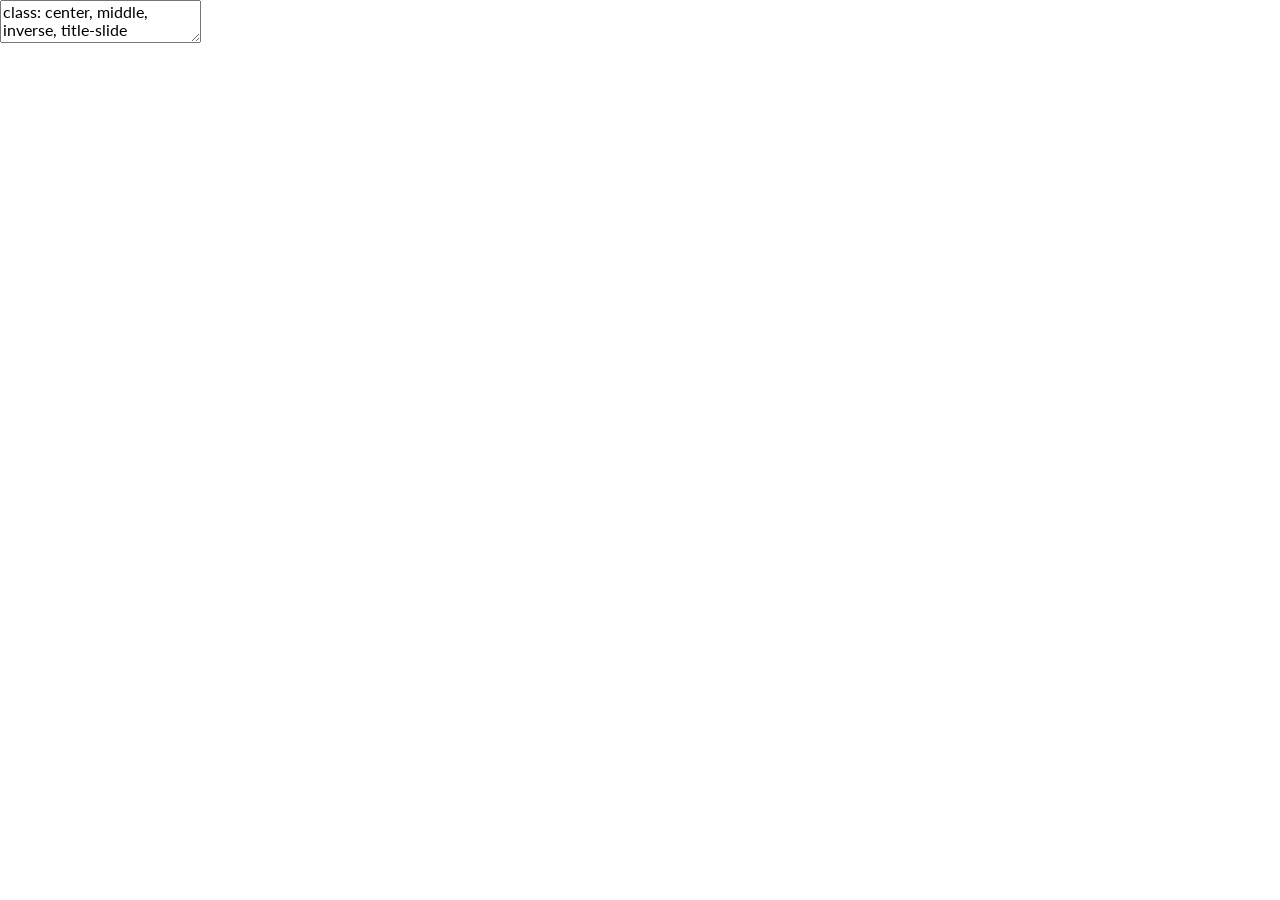
<file: index.html>
<!DOCTYPE html>
<html lang="" xml:lang="">
  <head>
    <title>R + Markdown: automatización desde   un mail a una tesis         </title>
    <meta charset="utf-8" />
    <meta name="author" content="Richard Detomasi y Gabriela Mathieu " />
    <script src="index_files/header-attrs/header-attrs.js"></script>
    <link href="index_files/remark-css/default.css" rel="stylesheet" />
    <link href="index_files/remark-css/default-fonts.css" rel="stylesheet" />
    <link href="index_files/remark-css/rladies-fonts.css" rel="stylesheet" />
    <script src="index_files/freezeframe/freezeframe.min.js"></script>
    <script src="index_files/xaringanExtra-freezeframe/freezeframe-init.js"></script>
    <script id="xaringanExtra-freezeframe-options" type="application/json">{"selector":"img[src$=\"gif\"]","trigger":"click","overlay":false,"responsive":false,"warnings":true}</script>
    <link href="index_files/tachyons/tachyons.min.css" rel="stylesheet" />
    <link rel="stylesheet" href="custom.css" type="text/css" />
  </head>
  <body>
    <textarea id="source">
class: center, middle, inverse, title-slide

# R + Markdown: automatización desde <br> un mail a una tesis<br><br>
<img src="img/Rlogo.png" style="width:8.0%" />   <img
src="img/RStudio-Logo-Flat.png" style="width:18.0%" />   <img
src="img/rmarkdown.png" style="width:6.0%" />
### Richard Detomasi y Gabriela Mathieu<br>
### <span>&lt;style=‘font-size: 80%;’&gt; FCS - Educación Permanente
<br> Taller intro: R y RStudio<br><br>
</style>
</span> <img src="img/cc-by-sa.png" />

---







# ¿Quiénes somos?

.pull-left[

- **Gabriela Mathieu**. Licenciada en Economía, UdelaR. Magíster en Género y Políticas de Igualdad, Flacso-Uruguay.

]

.pull-right[
- **Richard Detomasi**. Licenciado en Antropología, Magister en Demografía, Doctorando en Estudios de Población, UdelaR-Uruguay. 

]

&lt;br&gt;&lt;br&gt;
Otros cursos de Educación Permanente que hemos dado en varias ediciones:

- Introducción a R
- Introducción al análisis de datos utilizando R
- R aplicado a la Encuesta Continua de Hogares
- R aplicado a lo espacial
- Informes automatizados utilizando R

---
class: hide-logo
# Ustedes

&lt;center&gt;
&lt;img src="https://media.giphy.com/media/TKNGghpLhaz9XH1tSj/source.gif"/&gt;
&lt;/center&gt;

---
# Objetivos del curso

Brindarles herramientas para que sean capaces de realizar:
  
- &lt;span style=" font-weight: bold;    border-radius: 4px; padding-right: 4px; padding-left: 4px; background-color: #66c2a5 !important;" &gt;documentos reproducibles&lt;/span&gt; usando software libre, gratuito y de alta calidad al combinar **R** y **Markdown**. 
&lt;br&gt;&lt;br&gt;
--

- utilizar &lt;span style=" font-weight: bold;    border-radius: 4px; padding-right: 4px; padding-left: 4px; background-color: #66c2a5 !important;" &gt;software de control de versiones&lt;/span&gt; para esos documentos y código R en general (trackear el historial de cambios).
&lt;br&gt;&lt;br&gt;
--

- lograr un &lt;span style=" font-weight: bold;    border-radius: 4px; padding-right: 4px; padding-left: 4px; background-color: #66c2a5 !important;" &gt;flujo de trabajo reproducible y colaborativo&lt;/span&gt; en todas las etapas de un análisis, investigación, etc.
&lt;br&gt;&lt;br&gt;
--

- Contribuir a acrecentar la  &lt;span style=" font-weight: bold;    border-radius: 4px; padding-right: 4px; padding-left: 4px; background-color: #66c2a5 !important;" &gt;comunidad&lt;/span&gt; de usurixs de R en Uruguay
&lt;br&gt;&lt;br&gt;
--


---
# Características del curso

Espacio presencial: &lt;span style=" font-weight: bold;    border-radius: 4px; padding-right: 4px; padding-left: 4px; background-color: #66c2a5 !important;" &gt;martes y jueves de 16:30 a 19 hs&lt;/span&gt;. 


Duración:  17-may al 9-jun \(8 talleres\)


Espacio &lt;span style=" font-weight: bold;    border-radius: 4px; padding-right: 4px; padding-left: 4px; background-color: #66c2a5 !important;" &gt;virtual&lt;/span&gt; de trabajo en [EVA](https://eva.eduper.udelar.edu.uy/course/view.php?id=67)


Certificado de asistencia: &lt;span style=" font-weight: bold;    border-radius: 4px; padding-right: 4px; padding-left: 4px; background-color: #66c2a5 !important;" &gt;80% de asistencias&lt;/span&gt;


Certificado de aprobación: &lt;span style=" font-weight: bold;    border-radius: 4px; padding-right: 4px; padding-left: 4px; background-color: #66c2a5 !important;" &gt;trabajo final&lt;/span&gt; (plazo 10 de julio, 23:55hs).

.center.w-80[
&lt;iframe src="https://giphy.com/embed/W1VdPHo8Ft3Es" width="480" height="270" align="center" frameBorder="0" class="giphy-embed" &gt;&lt;/iframe&gt;&lt;p&gt;&lt;a href="https://giphy.com/gifs/the-simpsons-class-dont-care-W1VdPHo8Ft3Es"&gt;&lt;/a&gt;&lt;/p&gt;
]


---
# Materiales


- Los materiales de cada taller se subirán a EVA
&lt;br&gt;&lt;br&gt;
--

- Las &lt;span style=" font-weight: bold;    border-radius: 4px; padding-right: 4px; padding-left: 4px; background-color: #66c2a5 !important;" &gt;presentaciones&lt;/span&gt; están en formato &lt;span style=" font-weight: bold;    border-radius: 4px; padding-right: 4px; padding-left: 4px; background-color: #66c2a5 !important;" &gt;HTML&lt;/span&gt; porque contienen elementos interactivos como GIFs para mostrar cómo hacer tal cosa en R.
&lt;br&gt;&lt;br&gt;
--

- También quedará a disposición una &lt;span style=" font-weight: bold;    border-radius: 4px; padding-right: 4px; padding-left: 4px; background-color: #66c2a5 !important;" &gt;versión en PDF&lt;/span&gt; donde los GIFs se verán como imágenes.
&lt;br&gt;&lt;br&gt;
--

- El &lt;span style=" font-weight: bold;    border-radius: 4px; padding-right: 4px; padding-left: 4px; background-color: #66c2a5 !important;" &gt;live-coding&lt;/span&gt; con el código R+Markdown utilizado en el taller
&lt;br&gt;&lt;br&gt;
--

- &lt;span style=" font-weight: bold;    border-radius: 4px; padding-right: 4px; padding-left: 4px; background-color: #66c2a5 !important;" &gt;Ejercicios&lt;/span&gt; para realizar durante el taller y los datos, imágenes que sean necesarios.
&lt;br&gt;&lt;br&gt;
--

- En cada taller indicaremos las &lt;span style=" font-weight: bold;    border-radius: 4px; padding-right: 4px; padding-left: 4px; background-color: #66c2a5 !important;" &gt;lecturas recomendadas&lt;/span&gt; que pueden servir para repasar y profundizar.


---
# ¿Por qué hacer este curso?

&lt;div class="video-wrapper"&gt;
  &lt;iframe src="https://www.youtube.com/embed/s3JldKoA0zw?controls=1&amp;showinfo=0&amp;rel=0&amp;autoplay=1&amp;loop=0&amp;mute=1" frameborder="0" allowfullscreen&gt;&lt;/iframe&gt;
&lt;/div&gt;

---
# Requisitos

.center.w-80[
&lt;iframe src="https://giphy.com/embed/kfdbnz2GwCREUQ2jLa" width="380" height="170" frameBorder="0" class="giphy-embed" allowFullScreen&gt;&lt;/iframe&gt;&lt;p&gt;&lt;a href="https://giphy.com/gifs/stickergiant-sticker-giant-kfdbnz2GwCREUQ2jLa"&gt;&lt;/a&gt;&lt;/p&gt;
]

Tener &lt;span style=" font-weight: bold;    border-radius: 4px; padding-right: 4px; padding-left: 4px; background-color: #66c2a5 !important;" &gt;conocimientos previos de R&lt;/span&gt; (o de algún lenguaje de programación).

Tener &lt;span style=" font-weight: bold;    border-radius: 4px; padding-right: 4px; padding-left: 4px; background-color: #66c2a5 !important;" &gt;instalado R, RStudio y git&lt;/span&gt; en una computadora de uso personal. Y también los paquetes de R que vamos a utilizar.

Tener &lt;span style=" font-weight: bold;    border-radius: 4px; padding-right: 4px; padding-left: 4px; background-color: #66c2a5 !important;" &gt;acceso al EVA&lt;/span&gt;.

Será bienvenida la &lt;span style=" font-weight: bold;    border-radius: 4px; padding-right: 4px; padding-left: 4px; background-color: #66c2a5 !important;" &gt;participación&lt;/span&gt; durante la clase.

Idealmente, contar con &lt;span style=" font-weight: bold;    border-radius: 4px; padding-right: 4px; padding-left: 4px; background-color: #66c2a5 !important;" &gt;tiempo para repasar o realizar ejercicios&lt;/span&gt; prácticos entre clase y clase.



---
# Recursos recomendados

[R para principiantes](https://cran.r-project.org/doc/contrib/rdebuts_es.pdf)

[R Tutorial](https://rladiessydney.org/courses/ryouwithme/)

[A ModernDive to R and the tidyverse](https://moderndive.netlify.app/index.html)

[RStudio cheatsheet](https://github.com/rstudio/cheatsheets/blob/main/rstudio-ide.pdf)

[RStudio webinars](https://www.rstudio.com/resources/webinars/)

[Recomendaciones y atajo de teclado en RStudio](https://appsilon.com/rstudio-shortcuts-and-tips/)

[Tweets sobre RStudio tips](https://twitter.com/i/events/1204052709671755782)

[Recursos variados 1](https://paulvanderlaken.com/2017/08/10/r-resources-cheatsheets-tutorials-books/)

[Recursos variados 2](https://roelverbelen.netlify.app/resources/r/)

---
# Recursos recomendados

Para quienes usan Stata

- [R for Stata users](http://www.allahbaksh.com/training/Books/R_programming/R%20for%20Stata%20Users.pdf)
&lt;br&gt;&lt;br&gt;
- [Stata to R cheatsheet](https://github.com/anguyen1210/stata2r/blob/master/stata2r.pdf)

Para quienes usan SPSS

- [Some R basics](https://www.r-bloggers.com/2016/11/some-r-basics-for-spss-users/)

Para quienes usan Excel

- [R for Excel](https://rstudio-conf-2020.github.io/r-for-excel/)



---
class: inverse, center, middle
# R y RStudio

---

# ¿Qué es R?

<svg aria-hidden="true" role="img" viewBox="0 0 512 512" style="height:2em;width:2em;vertical-align:-0.125em;margin-left:auto;margin-right:auto;font-size:inherit;fill:currentColor;overflow:visible;position:relative;"><path d="M500 384c6.6 0 12 5.4 12 12v40c0 6.6-5.4 12-12 12H12c-6.6 0-12-5.4-12-12V76c0-6.6 5.4-12 12-12h40c6.6 0 12 5.4 12 12v308h436zM372.7 159.5L288 216l-85.3-113.7c-5.1-6.8-15.5-6.3-19.9 1L96 248v104h384l-89.9-187.8c-3.2-6.5-11.4-8.7-17.4-4.7z"/></svg> Programa estadístico: análisis

<svg aria-hidden="true" role="img" viewBox="0 0 640 512" style="height:2em;width:2.5em;vertical-align:-0.125em;margin-left:auto;margin-right:auto;font-size:inherit;fill:currentColor;overflow:visible;position:relative;"><path d="M278.9 511.5l-61-17.7c-6.4-1.8-10-8.5-8.2-14.9L346.2 8.7c1.8-6.4 8.5-10 14.9-8.2l61 17.7c6.4 1.8 10 8.5 8.2 14.9L293.8 503.3c-1.9 6.4-8.5 10.1-14.9 8.2zm-114-112.2l43.5-46.4c4.6-4.9 4.3-12.7-.8-17.2L117 256l90.6-79.7c5.1-4.5 5.5-12.3.8-17.2l-43.5-46.4c-4.5-4.8-12.1-5.1-17-.5L3.8 247.2c-5.1 4.7-5.1 12.8 0 17.5l144.1 135.1c4.9 4.6 12.5 4.4 17-.5zm327.2.6l144.1-135.1c5.1-4.7 5.1-12.8 0-17.5L492.1 112.1c-4.8-4.5-12.4-4.3-17 .5L431.6 159c-4.6 4.9-4.3 12.7.8 17.2L523 256l-90.6 79.7c-5.1 4.5-5.5 12.3-.8 17.2l43.5 46.4c4.5 4.9 12.1 5.1 17 .6z"/></svg>  &lt;span style=" font-weight: bold;    border-radius: 4px; padding-right: 4px; padding-left: 4px; background-color: #66c2a5 !important;" &gt;Lenguaje de programación&lt;/span&gt;: sintaxis

<svg aria-hidden="true" role="img" viewBox="0 0 496 512" style="height:2em;width:1.94em;vertical-align:-0.125em;margin-left:auto;margin-right:auto;font-size:inherit;fill:currentColor;overflow:visible;position:relative;"><path d="M247.6 8C387.4 8 496 115.9 496 256c0 147.2-118.5 248-248.4 248C113.1 504 0 393.2 0 256 0 123.1 104.7 8 247.6 8zM55.8 189.1c-7.4 20.4-11.1 42.7-11.1 66.9 0 110.9 92.1 202.4 203.7 202.4 122.4 0 177.2-101.8 178.5-104.1l-93.4-41.6c-7.7 37.1-41.2 53-68.2 55.4v38.1h-28.8V368c-27.5-.3-52.6-10.2-75.3-29.7l34.1-34.5c31.7 29.4 86.4 31.8 86.4-2.2 0-6.2-2.2-11.2-6.6-15.1-14.2-6-1.8-.1-219.3-97.4zM248.4 52.3c-38.4 0-112.4 8.7-170.5 93l94.8 42.5c10-31.3 40.4-42.9 63.8-44.3v-38.1h28.8v38.1c22.7 1.2 43.4 8.9 62 23L295 199.7c-42.7-29.9-83.5-8-70 11.1 53.4 24.1 43.8 19.8 93 41.6l127.1 56.7c4.1-17.4 6.2-35.1 6.2-53.1 0-57-19.8-105-59.3-143.9-39.3-39.9-87.2-59.8-143.6-59.8z"/></svg> Software  &lt;span style=" font-weight: bold;    border-radius: 4px; padding-right: 4px; padding-left: 4px; background-color: #66c2a5 !important;" &gt;gratuito&lt;/span&gt;, se desacarga desde [CRAN](http://www.r-project.org).
 
<svg aria-hidden="true" role="img" viewBox="0 0 512 512" style="height:2em;width:2em;vertical-align:-0.125em;margin-left:auto;margin-right:auto;font-size:inherit;fill:currentColor;overflow:visible;position:relative;"><path d="M8 266.44C10.3 130.64 105.4 34 221.8 18.34c138.8-18.6 255.6 75.8 278 201.1 21.3 118.8-44 230-151.6 274-9.3 3.8-14.4 1.7-18-7.7q-26.7-69.45-53.4-139c-3.1-8.1-1-13.2 7-16.8 24.2-11 39.3-29.4 43.3-55.8a71.47 71.47 0 0 0-64.5-82.2c-39-3.4-71.8 23.7-77.5 59.7-5.2 33 11.1 63.7 41.9 77.7 9.6 4.4 11.5 8.6 7.8 18.4q-26.85 69.9-53.7 139.9c-2.6 6.9-8.3 9.3-15.5 6.5-52.6-20.3-101.4-61-130.8-119-24.9-49.2-25.2-87.7-26.8-108.7zm20.9-1.9c.4 6.6.6 14.3 1.3 22.1 6.3 71.9 49.6 143.5 131 183.1 3.2 1.5 4.4.8 5.6-2.3q22.35-58.65 45-117.3c1.3-3.3.6-4.8-2.4-6.7-31.6-19.9-47.3-48.5-45.6-86 1-21.6 9.3-40.5 23.8-56.3 30-32.7 77-39.8 115.5-17.6a91.64 91.64 0 0 1 45.2 90.4c-3.6 30.6-19.3 53.9-45.7 69.8-2.7 1.6-3.5 2.9-2.3 6q22.8 58.8 45.2 117.7c1.2 3.1 2.4 3.8 5.6 2.3 35.5-16.6 65.2-40.3 88.1-72 34.8-48.2 49.1-101.9 42.3-161-13.7-117.5-119.4-214.8-255.5-198-106.1 13-195.3 102.5-197.1 225.8z"/></svg> Software  &lt;span style=" font-weight: bold;    border-radius: 4px; padding-right: 4px; padding-left: 4px; background-color: #66c2a5 !important;" &gt;libre&lt;/span&gt;: licencia [GNU](https://es.wikipedia.org/wiki/GNU_General_Public_License). Libertad de uso, modificación y  distribución.

<svg aria-hidden="true" role="img" viewBox="0 0 496 512" style="height:2em;width:1.94em;vertical-align:-0.125em;margin-left:auto;margin-right:auto;font-size:inherit;fill:currentColor;overflow:visible;position:relative;"><path d="M165.9 397.4c0 2-2.3 3.6-5.2 3.6-3.3.3-5.6-1.3-5.6-3.6 0-2 2.3-3.6 5.2-3.6 3-.3 5.6 1.3 5.6 3.6zm-31.1-4.5c-.7 2 1.3 4.3 4.3 4.9 2.6 1 5.6 0 6.2-2s-1.3-4.3-4.3-5.2c-2.6-.7-5.5.3-6.2 2.3zm44.2-1.7c-2.9.7-4.9 2.6-4.6 4.9.3 2 2.9 3.3 5.9 2.6 2.9-.7 4.9-2.6 4.6-4.6-.3-1.9-3-3.2-5.9-2.9zM244.8 8C106.1 8 0 113.3 0 252c0 110.9 69.8 205.8 169.5 239.2 12.8 2.3 17.3-5.6 17.3-12.1 0-6.2-.3-40.4-.3-61.4 0 0-70 15-84.7-29.8 0 0-11.4-29.1-27.8-36.6 0 0-22.9-15.7 1.6-15.4 0 0 24.9 2 38.6 25.8 21.9 38.6 58.6 27.5 72.9 20.9 2.3-16 8.8-27.1 16-33.7-55.9-6.2-112.3-14.3-112.3-110.5 0-27.5 7.6-41.3 23.6-58.9-2.6-6.5-11.1-33.3 2.6-67.9 20.9-6.5 69 27 69 27 20-5.6 41.5-8.5 62.8-8.5s42.8 2.9 62.8 8.5c0 0 48.1-33.6 69-27 13.7 34.7 5.2 61.4 2.6 67.9 16 17.7 25.8 31.5 25.8 58.9 0 96.5-58.9 104.2-114.8 110.5 9.2 7.9 17 22.9 17 46.4 0 33.7-.3 75.4-.3 83.6 0 6.5 4.6 14.4 17.3 12.1C428.2 457.8 496 362.9 496 252 496 113.3 383.5 8 244.8 8zM97.2 352.9c-1.3 1-1 3.3.7 5.2 1.6 1.6 3.9 2.3 5.2 1 1.3-1 1-3.3-.7-5.2-1.6-1.6-3.9-2.3-5.2-1zm-10.8-8.1c-.7 1.3.3 2.9 2.3 3.9 1.6 1 3.6.7 4.3-.7.7-1.3-.3-2.9-2.3-3.9-2-.6-3.6-.3-4.3.7zm32.4 35.6c-1.6 1.3-1 4.3 1.3 6.2 2.3 2.3 5.2 2.6 6.5 1 1.3-1.3.7-4.3-1.3-6.2-2.2-2.3-5.2-2.6-6.5-1zm-11.4-14.7c-1.6 1-1.6 3.6 0 5.9 1.6 2.3 4.3 3.3 5.6 2.3 1.6-1.3 1.6-3.9 0-6.2-1.4-2.3-4-3.3-5.6-2z"/></svg> Comunidad mundial: lo usa y mejora. Casi 20.000 paquetes en [CRAN](https://cran.r-project.org/web/packages/) y [github](https://github.com/)

<svg aria-hidden="true" role="img" viewBox="0 0 512 512" style="height:2em;width:2em;vertical-align:-0.125em;margin-left:auto;margin-right:auto;font-size:inherit;fill:currentColor;overflow:visible;position:relative;"><path d="M99 414.3c1.1 5.7-2.3 11.1-8 12.3-5.4 1.1-10.9-2.3-12-8-1.1-5.4 2.3-11.1 7.7-12.3 5.4-1.2 11.1 2.3 12.3 8zm143.1 71.4c-6.3 4.6-8 13.4-3.7 20 4.6 6.6 13.4 8.3 20 3.7 6.3-4.6 8-13.4 3.4-20-4.2-6.5-13.1-8.3-19.7-3.7zm-86-462.3c6.3-1.4 10.3-7.7 8.9-14-1.1-6.6-7.4-10.6-13.7-9.1-6.3 1.4-10.3 7.7-9.1 14 1.4 6.6 7.6 10.6 13.9 9.1zM34.4 226.3c-10-6.9-23.7-4.3-30.6 6-6.9 10-4.3 24 5.7 30.9 10 7.1 23.7 4.6 30.6-5.7 6.9-10.4 4.3-24.1-5.7-31.2zm272-170.9c10.6-6.3 13.7-20 7.7-30.3-6.3-10.6-19.7-14-30-7.7s-13.7 20-7.4 30.6c6 10.3 19.4 13.7 29.7 7.4zm-191.1 58c7.7-5.4 9.4-16 4.3-23.7s-15.7-9.4-23.1-4.3c-7.7 5.4-9.4 16-4.3 23.7 5.1 7.8 15.6 9.5 23.1 4.3zm372.3 156c-7.4 1.7-12.3 9.1-10.6 16.9 1.4 7.4 8.9 12.3 16.3 10.6 7.4-1.4 12.3-8.9 10.6-16.6-1.5-7.4-8.9-12.3-16.3-10.9zm39.7-56.8c-1.1-5.7-6.6-9.1-12-8-5.7 1.1-9.1 6.9-8 12.6 1.1 5.4 6.6 9.1 12.3 8 5.4-1.5 9.1-6.9 7.7-12.6zM447 138.9c-8.6 6-10.6 17.7-4.9 26.3 5.7 8.6 17.4 10.6 26 4.9 8.3-6 10.3-17.7 4.6-26.3-5.7-8.7-17.4-10.9-25.7-4.9zm-6.3 139.4c26.3 43.1 15.1 100-26.3 129.1-17.4 12.3-37.1 17.7-56.9 17.1-12 47.1-69.4 64.6-105.1 32.6-1.1.9-2.6 1.7-3.7 2.9-39.1 27.1-92.3 17.4-119.4-22.3-9.7-14.3-14.6-30.6-15.1-46.9-65.4-10.9-90-94-41.1-139.7-28.3-46.9.6-107.4 53.4-114.9C151.6 70 234.1 38.6 290.1 82c67.4-22.3 136.3 29.4 130.9 101.1 41.1 12.6 52.8 66.9 19.7 95.2zm-70 74.3c-3.1-20.6-40.9-4.6-43.1-27.1-3.1-32 43.7-101.1 40-128-3.4-24-19.4-29.1-33.4-29.4-13.4-.3-16.9 2-21.4 4.6-2.9 1.7-6.6 4.9-11.7-.3-6.3-6-11.1-11.7-19.4-12.9-12.3-2-17.7 2-26.6 9.7-3.4 2.9-12 12.9-20 9.1-3.4-1.7-15.4-7.7-24-11.4-16.3-7.1-40 4.6-48.6 20-12.9 22.9-38 113.1-41.7 125.1-8.6 26.6 10.9 48.6 36.9 47.1 11.1-.6 18.3-4.6 25.4-17.4 4-7.4 41.7-107.7 44.6-112.6 2-3.4 8.9-8 14.6-5.1 5.7 3.1 6.9 9.4 6 15.1-1.1 9.7-28 70.9-28.9 77.7-3.4 22.9 26.9 26.6 38.6 4 3.7-7.1 45.7-92.6 49.4-98.3 4.3-6.3 7.4-8.3 11.7-8 3.1 0 8.3.9 7.1 10.9-1.4 9.4-35.1 72.3-38.9 87.7-4.6 20.6 6.6 41.4 24.9 50.6 11.4 5.7 62.5 15.7 58.5-11.1zm5.7 92.3c-10.3 7.4-12.9 22-5.7 32.6 7.1 10.6 21.4 13.1 32 6 10.6-7.4 13.1-22 6-32.6-7.4-10.6-21.7-13.5-32.3-6z"/></svg> Comunidad en Uruguay: [meetup R-Ladies](https://www.meetup.com/es-ES/rladies-montevideo/) y [meetup GURU](https://www.meetup.com/es-ES/GURU-mvd/)

---
# R no es RStudio

.pull-left[

&lt;span style=" font-weight: bold;    border-radius: 4px; padding-right: 4px; padding-left: 4px; background-color: #66c2a5 !important;" &gt;R&lt;/span&gt; es el &lt;span style=" font-weight: bold;    border-radius: 4px; padding-right: 4px; padding-left: 4px; background-color: #66c2a5 !important;" &gt;motor&lt;/span&gt; que hace funcionar a RStudio

![](img/motor.jpg)

]

.pull-right[
&lt;span style=" font-weight: bold;    border-radius: 4px; padding-right: 4px; padding-left: 4px; background-color: #66c2a5 !important;" &gt;RStudio&lt;/span&gt; es como la &lt;span style=" font-weight: bold;    border-radius: 4px; padding-right: 4px; padding-left: 4px; background-color: #66c2a5 !important;" &gt;carcasa&lt;/span&gt; de un auto
![](img/carcasa.jpg)
]

---
# ¿Qué es RStudio?

- Es una &lt;span style=" font-weight: bold;    border-radius: 4px; padding-right: 4px; padding-left: 4px; background-color: #66c2a5 !important;" &gt;IDE&lt;/span&gt; (Integrated Development Environment), un entorno de desarrollo integrado.
&lt;br&gt;&lt;br&gt;
--

- Es más que un &lt;span style=" font-weight: bold;    border-radius: 4px; padding-right: 4px; padding-left: 4px; background-color: #66c2a5 !important;" &gt;editor de código&lt;/span&gt;
&lt;br&gt;&lt;br&gt;
--

- &lt;span style=" font-weight: bold;    border-radius: 4px; padding-right: 4px; padding-left: 4px; background-color: #66c2a5 !important;" &gt;Simplifica&lt;/span&gt; el uso de R y lo &lt;span style=" font-weight: bold;    border-radius: 4px; padding-right: 4px; padding-left: 4px; background-color: #66c2a5 !important;" &gt;potencia&lt;/span&gt;
&lt;br&gt;&lt;br&gt;
--

- Existen otras IDE para R pero esta es la &lt;span style=" font-weight: bold;    border-radius: 4px; padding-right: 4px; padding-left: 4px; background-color: #66c2a5 !important;" &gt;más usada&lt;/span&gt;
&lt;br&gt;&lt;br&gt;
--

- Se puede usar R sin usar RStudio pero &lt;span style=" font-weight: bold;    border-radius: 4px; padding-right: 4px; padding-left: 4px; background-color: #66c2a5 !important;" &gt;no se puede usar RStudio sin usar R&lt;/span&gt;

---
# Ventajas de RStudio respecto a otro IDE

.left-column[

<svg aria-hidden="true" role="img" viewBox="0 0 512 512" style="height:2em;width:2em;vertical-align:-0.125em;margin-left:auto;margin-right:auto;font-size:inherit;fill:currentColor;overflow:visible;position:relative;"><path d="M167.02 309.34c-40.12 2.58-76.53 17.86-97.19 72.3-2.35 6.21-8 9.98-14.59 9.98-11.11 0-45.46-27.67-55.25-34.35C0 439.62 37.93 512 128 512c75.86 0 128-43.77 128-120.19 0-3.11-.65-6.08-.97-9.13l-88.01-73.34zM457.89 0c-15.16 0-29.37 6.71-40.21 16.45C213.27 199.05 192 203.34 192 257.09c0 13.7 3.25 26.76 8.73 38.7l63.82 53.18c7.21 1.8 14.64 3.03 22.39 3.03 62.11 0 98.11-45.47 211.16-256.46 7.38-14.35 13.9-29.85 13.9-45.99C512 20.64 486 0 457.89 0z"/></svg>
&lt;br&gt;&lt;br&gt;
![](img/rproj.png)
&lt;br&gt;
<svg aria-hidden="true" role="img" viewBox="0 0 448 512" style="height:3em;width:2.62em;vertical-align:-0.125em;margin-left:auto;margin-right:auto;font-size:inherit;fill:currentColor;overflow:visible;position:relative;"><path d="M100.59 334.24c48.57 3.31 58.95 2.11 58.95 11.94 0 20-65.55 20.06-65.55 1.52.01-5.09 3.29-9.4 6.6-13.46zm27.95-116.64c-32.29 0-33.75 44.47-.75 44.47 32.51 0 31.71-44.47.75-44.47zM448 80v352a48 48 0 0 1-48 48H48a48 48 0 0 1-48-48V80a48 48 0 0 1 48-48h352a48 48 0 0 1 48 48zm-227 69.31c0 14.49 8.38 22.88 22.86 22.88 14.74 0 23.13-8.39 23.13-22.88S258.62 127 243.88 127c-14.48 0-22.88 7.84-22.88 22.31zM199.18 195h-49.55c-25-6.55-81.56-4.85-81.56 46.75 0 18.8 9.4 32 21.85 38.11C74.23 294.23 66.8 301 66.8 310.6c0 6.87 2.79 13.22 11.18 16.76-8.9 8.4-14 14.48-14 25.92C64 373.35 81.53 385 127.52 385c44.22 0 69.87-16.51 69.87-45.73 0-36.67-28.23-35.32-94.77-39.38l8.38-13.43c17 4.74 74.19 6.23 74.19-42.43 0-11.69-4.83-19.82-9.4-25.67l23.38-1.78zm84.34 109.84l-13-1.78c-3.82-.51-4.07-1-4.07-5.09V192.52h-52.6l-2.79 20.57c15.75 5.55 17 4.86 17 10.17V298c0 5.62-.31 4.58-17 6.87v20.06h72.42zM384 315l-6.87-22.37c-40.93 15.37-37.85-12.41-37.85-16.73v-60.72h37.85v-25.41h-35.82c-2.87 0-2 2.52-2-38.63h-24.18c-2.79 27.7-11.68 38.88-34 41.42v22.62c20.47 0 19.82-.85 19.82 2.54v66.57c0 28.72 11.43 40.91 41.67 40.91 14.45 0 30.45-4.83 41.38-10.2z"/></svg>
&lt;br&gt;&lt;br&gt;
&lt;img src="img/rmarkdown.png" width="60px" /&gt;
&lt;br&gt;&lt;br&gt;&lt;br&gt;

]
.rigth-column[
&lt;br&gt;
Autocompleta y colorea código
&lt;br&gt;&lt;br&gt;&lt;br&gt;

Permite trabajar en proyecto (.Rproj) 
&lt;br&gt;&lt;br&gt;&lt;br&gt;

Permite conexión a git para control de versiones  
&lt;br&gt;&lt;br&gt;&lt;br&gt;

Creación de libros, webs, documentos 
]

---
class: hide-logo
# Abrimos RStudio

- Aparecen 3 cuadrantes por defecto: Console / Enviroment / Files


.center.w-88[
![](img/terminal.gif)&lt;!-- --&gt;
]



---
class: hide-logo
# ¿Cómo interactuamos con R?


Al abrir RStudio vemos el panel llamado "Console" que es la &lt;span style=" font-weight: bold;    border-radius: 4px; padding-right: 4px; padding-left: 4px; background-color: #66c2a5 !important;" &gt;consola&lt;/span&gt; de R.

R inicia con un &lt;span style=" font-weight: bold;    border-radius: 4px; padding-right: 4px; padding-left: 4px; background-color: #66c2a5 !important;" &gt;mensaje&lt;/span&gt; de apertura que indica entre otras cosas, la versión.


Luego del mensaje de apertura, el 'prompt', &lt;span style=" font-weight: bold;    border-radius: 4px; padding-right: 4px; padding-left: 4px; background-color: #66c2a5 !important;" &gt;&amp;gt;&lt;/span&gt;, indica que R está listo para recibir órdenes 


&lt;img src="img/console.png" width="80%" style="display: block; margin: auto;" /&gt;

&lt;!-- ![](img/console.png) --&gt;

---
class: hide-logo
# ¿Qué hace la consola?

- Es la encargada de &lt;span style=" font-weight: bold;    border-radius: 4px; padding-right: 4px; padding-left: 4px; background-color: #66c2a5 !important;" &gt;ejecutar las órdenes&lt;/span&gt; que le indicamos.
&lt;br&gt;&lt;br&gt;
--

- Las órdenes se dan escribiendo código R.
&lt;br&gt;&lt;br&gt;
--

- Es en ella donde el &lt;span style=" font-weight: bold;    border-radius: 4px; padding-right: 4px; padding-left: 4px; background-color: #66c2a5 !important;" &gt;código es interpretado&lt;/span&gt;.
&lt;br&gt;&lt;br&gt;
--

- Se pueden escribir órdenes (código) directamente en la consola y R nos dará el resultado allí mismo (método menos usado).
&lt;br&gt;&lt;br&gt;
--

- O también se puede escribir código en un &lt;span style=" font-weight: bold;    border-radius: 4px; padding-right: 4px; padding-left: 4px; background-color: #66c2a5 !important;" &gt;script&lt;/span&gt; (archivo con extensión .R).
&lt;br&gt;&lt;br&gt;
--

- Un script es un archivo de texto donde se &lt;span style=" font-weight: bold;    border-radius: 4px; padding-right: 4px; padding-left: 4px; background-color: #66c2a5 !important;" &gt;almacena el código de R&lt;/span&gt; que vamos escribiendo. Luego se lo ejecuta en la consola.


---
class: hide-logo
# Expresión

- Es un lenguaje de programación: escribimos &lt;span style=" font-weight: bold;    border-radius: 4px; padding-right: 4px; padding-left: 4px; background-color: #66c2a5 !important;" &gt;código&lt;/span&gt; en la consola para darle órdenes a R
&lt;br&gt;&lt;br&gt;
--

- Las &lt;span style=" font-weight: bold;    border-radius: 4px; padding-right: 4px; padding-left: 4px; background-color: #66c2a5 !important;" &gt;órdenes&lt;/span&gt; elementales de R consisten en expresiones o asignaciones 
&lt;br&gt;&lt;br&gt;
--

- Una &lt;span style=" font-weight: bold;    border-radius: 4px; padding-right: 4px; padding-left: 4px; background-color: #66c2a5 !important;" &gt;expresión&lt;/span&gt;, se evalúa, se imprime el resultado y su valor se pierde 

```r
*2 + 3
```

```
[1] 5
```
--

- Ese 1 entre paréntesis rectos indica que el 5 es el primer elemento de la salida
--


```r
*10:60
```

```
 [1] 10 11 12 13 14 15 16 17 18 19 20 21 22 23 24 25 26 27 28 29 30 31 32 33 34
[26] 35 36 37 38 39 40 41 42 43 44 45 46 47 48 49 50 51 52 53 54 55 56 57 58 59
[51] 60
```

---
class: hide-logo
# Asignación

- Una &lt;span style=" font-weight: bold;    border-radius: 4px; padding-right: 4px; padding-left: 4px; background-color: #66c2a5 !important;" &gt;asignación&lt;/span&gt;, crea un &lt;span style=" font-weight: bold;    border-radius: 4px; padding-right: 4px; padding-left: 4px; background-color: #66c2a5 !important;" &gt;objeto&lt;/span&gt; y no se imprime el resultado (pero tampoco lo pierdo). 
&lt;br&gt;&lt;br&gt;
--

- A x le asigno el 5: 

```r
x &lt;- 5
```
--

- Una asignación en R siempre es de esta forma: &lt;br&gt;
&lt;span style=" font-weight: bold;    border-radius: 4px; padding-right: 4px; padding-left: 4px; background-color: #66c2a5 !important;" &gt;nombre de objeto&lt;/span&gt;, &lt;span style=" font-weight: bold;    border-radius: 4px; padding-right: 4px; padding-left: 4px; background-color: #66c2a5 !important;" &gt;&amp;lt;-&lt;/span&gt;, &lt;span style=" font-weight: bold;    border-radius: 4px; padding-right: 4px; padding-left: 4px; background-color: #66c2a5 !important;" &gt;valor asignado&lt;/span&gt;. 
&lt;br&gt;&lt;br&gt;
--

- Ejecuto el nombre del objeto para imprimir/mostrar el resultado

```r
x 
```

```
[1] 5
```



---
# Ejecutar código

- Una sola línea: colocar el &lt;span style=" font-weight: bold;    color: deeppink !important;" &gt;cursor sobre esa línea&lt;/span&gt; y ejecutar &lt;span style=" font-weight: bold;    color: deeppink !important;" &gt;Ctrl + ENTER&lt;/span&gt;.

.center.w-88[
![](img/sendcode1.gif)&lt;!-- --&gt;
]

---
# Ejecutar código

- Varias líneas de código: &lt;span style=" font-weight: bold;    color: deeppink !important;" &gt;seleccionarlas todas&lt;/span&gt; y ejecutar &lt;span style=" font-weight: bold;    color: deeppink !important;" &gt;Ctrl + ENTER&lt;/span&gt;.

.center.w-88[
![](img/sendcode2.gif)&lt;!-- --&gt;
]


---
# R como calculadora

&lt;center&gt;
&lt;img src="https://media.giphy.com/media/l2JdZ6jQkHjwlCDkI/source.gif"/&gt;
&lt;/center&gt;

---
class: hide-logo
# Operadores aritméticos
.pull-left[

- &lt;span style=" font-weight: bold;    border-radius: 4px; padding-right: 4px; padding-left: 4px; background-color: #66c2a5 !important;" &gt;Suma&lt;/span&gt;


```r
18 + 9
```

```
[1] 27
```


&lt;code class ='r hljs remark-code'&gt;18 &lt;span style="background-color:#ffff7f"&gt;+&lt;/span&gt; 9&lt;/code&gt;

```

[1] 27

```

- &lt;span style=" font-weight: bold;    border-radius: 4px; padding-right: 4px; padding-left: 4px; background-color: #66c2a5 !important;" &gt;Resta&lt;/span&gt;

```r
18 - 9
```

```
[1] 9
```


&lt;code class ='r hljs remark-code'&gt;18 &lt;span style="background-color:#ffff7f"&gt;-&lt;/span&gt; 9&lt;/code&gt;

```

[1] 9

```


]
.pull-right[

- &lt;span style=" font-weight: bold;    border-radius: 4px; padding-right: 4px; padding-left: 4px; background-color: #66c2a5 !important;" &gt;Multiplicación&lt;/span&gt;


```r
18 * 9
```

```
[1] 162
```


&lt;code class ='r hljs remark-code'&gt;18 &lt;span style="background-color:#ffff7f"&gt;*&lt;/span&gt; 9&lt;/code&gt;

```

[1] 162

```

- &lt;span style=" font-weight: bold;    border-radius: 4px; padding-right: 4px; padding-left: 4px; background-color: #66c2a5 !important;" &gt;División&lt;/span&gt;

```r
18 / 9
```

```
[1] 2
```


&lt;code class ='r hljs remark-code'&gt;18 &lt;span style="background-color:#ffff7f"&gt;/&lt;/span&gt; 9&lt;/code&gt;

```

[1] 2

```
]

---
class: hide-logo
# Calculadora

- Además de los operadores aritméticos, trae &lt;span style=" font-weight: bold;    border-radius: 4px; padding-right: 4px; padding-left: 4px; background-color: #66c2a5 !important;" &gt;funciones matemáticas&lt;/span&gt;


```r
# valor absoluto
abs(-1)
```

```
[1] 1
```
--


```r
# exponencial
exp(0)
```

```
[1] 1
```
--

```r
# raíz cuadrada
sqrt(9)
```

```
[1] 3
```

---
class: hide-logo
# Funciones

- Una  función  es un  conjunto  de  &lt;span style=" font-weight: bold;    border-radius: 4px; padding-right: 4px; padding-left: 4px; background-color: #66c2a5 !important;" &gt;instrucciones&lt;/span&gt; que  operan  sobre unos &lt;span style=" font-weight: bold;    border-radius: 4px; padding-right: 4px; padding-left: 4px; background-color: #66c2a5 !important;" &gt;argumentos&lt;/span&gt; y producen un &lt;span style=" font-weight: bold;    border-radius: 4px; padding-right: 4px; padding-left: 4px; background-color: #66c2a5 !important;" &gt;resultado&lt;/span&gt;
&lt;br&gt;&lt;br&gt;
--

- Una función esconde líneas de código que permite reutilizarlo una y otra vez
&lt;br&gt;&lt;br&gt;
--

- Las funciones tienen &lt;span style=" font-weight: bold;    border-radius: 4px; padding-right: 4px; padding-left: 4px; background-color: #66c2a5 !important;" &gt;nombres&lt;/span&gt; descriptivos -en inglés- y se acompañan de &lt;span style=" font-weight: bold;    border-radius: 4px; padding-right: 4px; padding-left: 4px; background-color: #66c2a5 !important;" &gt;paréntesis curvos&lt;/span&gt;. Por ejemplo, &lt;span style=" font-weight: bold;    border-radius: 4px; padding-right: 4px; padding-left: 4px; background-color: #66c2a5 !important;" &gt;sqrt()&lt;/span&gt; es la abreviación de *square root* (raíz cuadrada)
&lt;br&gt;&lt;br&gt;
--

- Dentro de los paréntesis curvos se definen los valores de sus argumentos separados por comas:  &lt;span style=" font-weight: bold;    border-radius: 4px; padding-right: 4px; padding-left: 4px; background-color: #66c2a5 !important;" &gt;sqrt(9)&lt;/span&gt;
&lt;br&gt;&lt;br&gt;
--

- La mayoría tiene al menos un &lt;span style=" font-weight: bold;    border-radius: 4px; padding-right: 4px; padding-left: 4px; background-color: #66c2a5 !important;" &gt;sqrt()&lt;/span&gt;argumento obligatorio y el resto con valores por defecto. 
Usa la &lt;span style=" font-weight: bold;    border-radius: 4px; padding-right: 4px; padding-left: 4px; background-color: #66c2a5 !important;" &gt;ayuda&lt;/span&gt; de R para saber qué hace una función:


```r
?sqrt 
help("sqrt")
```

---
# Función

- Los argumentos de una función son una serie de valores (opcionales) que se pasan a la función.
&lt;br&gt;&lt;br&gt;
--

- Una función identifica sus argumentos por su nombre y por su orden (sin nombre) 
&lt;br&gt;&lt;br&gt;
--

- Cuando llamamos a un función y no escribimos los nombres de los argumentos, los valores que asignemos se tomarán en el orden que estos se ubican en la función.
&lt;br&gt;&lt;br&gt;
--

- Por ejemplo, la función seq(from, to), si evalúo seq(4, 10), es como escribir seq(from = 4, to = 10). 
&lt;br&gt;&lt;br&gt;
--

- En el caso del ejemplo anterior, la función seq() tiene un único argumento x, y puedo prescindir de escribir el nombre del argumento y solo indicar el valor del argumento.


---
class: inverse, center, middle
# Paquetes

---
class: hide-logo
# Paquetes: extender las funcionalidades de R

- Por defecto vienen &lt;span style=" font-weight: bold;    border-radius: 4px; padding-right: 4px; padding-left: 4px; background-color: #66c2a5 !important;" &gt;precargadas&lt;/span&gt; una serie de funciones que están en el paquete &lt;span style=" font-weight: bold;    border-radius: 4px; padding-right: 4px; padding-left: 4px; background-color: #66c2a5 !important;" &gt;'base'&lt;/span&gt;.
&lt;br&gt;&lt;br&gt;
--

- Las &lt;span style=" font-weight: bold;    border-radius: 4px; padding-right: 4px; padding-left: 4px; background-color: #66c2a5 !important;" &gt;funciones&lt;/span&gt; en R se organizan en paquetes según &lt;span style=" font-weight: bold;    border-radius: 4px; padding-right: 4px; padding-left: 4px; background-color: #66c2a5 !important;" &gt;temas&lt;/span&gt; o disciplinas.
&lt;br&gt;&lt;br&gt;
--

- Los paquetes debe &lt;span style=" font-weight: bold;    border-radius: 4px; padding-right: 4px; padding-left: 4px; background-color: #66c2a5 !important;" &gt;instalarse en R una vez&lt;/span&gt; pero es necesario &lt;span style=" font-weight: bold;    border-radius: 4px; padding-right: 4px; padding-left: 4px; background-color: #66c2a5 !important;" &gt;cargarlos en cada sesión&lt;/span&gt; (cada vez que abrimos R). 
&lt;br&gt;&lt;br&gt;
--

- Hay millones de funciones si todas estuvieran precargadas, no habría suficiente memoria RAM para trabajar. Existen paquetes de tan variadas disciplinas que es muy probable que utilicemos relativamente pocos. 
&lt;br&gt;&lt;br&gt;
--

- Un paquete además de funciones contiene conjuntos de datos y documentación (la ayuda de las funciones).
&lt;br&gt;&lt;br&gt;
--

- Podemos consultar los paquetes disponibles escribiendo la función &lt;span style=" font-weight: bold;    border-radius: 4px; padding-right: 4px; padding-left: 4px; background-color: #66c2a5 !important;" &gt;available.packages()&lt;/span&gt; y los instalados usando &lt;span style=" font-weight: bold;    border-radius: 4px; padding-right: 4px; padding-left: 4px; background-color: #66c2a5 !important;" &gt;installed.packages()&lt;/span&gt;. También podemos generar nuestras propias funciones e incluso crear un paquete de R!


---
class: hide-logo
# Paquetes: instalar y cargar


```r
# instalar desde el CRAN
install.packages("ggthemes")

# instalar desde github ("user-name/package-name")
devtools::install_github("jrnold/ggthemes")

# cargar
library(ggthemes)
```

.center.h-40[
![](img/instalar_paquete.gif)&lt;!-- --&gt;
]



---
# Script

En general, NO escribimos el código directo en la consola.

.center.w-88[
![](img/newscript.gif)&lt;!-- --&gt;
]

---
# Script

- Un archivo donde se &lt;span style=" font-weight: bold;    border-radius: 4px; padding-right: 4px; padding-left: 4px; background-color: #66c2a5 !important;" &gt;escribe&lt;/span&gt; la sintaxis (el código) y luego se &lt;span style=" font-weight: bold;    border-radius: 4px; padding-right: 4px; padding-left: 4px; background-color: #66c2a5 !important;" &gt;envía&lt;/span&gt; a la consola.
&lt;br&gt;&lt;br&gt;
--

- Un script permite &lt;span style=" font-weight: bold;    border-radius: 4px; padding-right: 4px; padding-left: 4px; background-color: #66c2a5 !important;" &gt;reproducir&lt;/span&gt; nuestro análisis o que otra persona lo haga.
&lt;br&gt;&lt;br&gt;
--

- Tendrá una extensión &lt;span style=" font-weight: bold;    border-radius: 4px; padding-right: 4px; padding-left: 4px; background-color: #66c2a5 !important;" &gt;.R&lt;/span&gt; y al hacer doble click sobre el archivo se abre RStudio.
&lt;br&gt;&lt;br&gt;
--

- Es clave &lt;span style=" font-weight: bold;    border-radius: 4px; padding-right: 4px; padding-left: 4px; background-color: #66c2a5 !important;" &gt;comentar&lt;/span&gt; el código, los comentarios deben ir precedidos por &lt;span style=" font-weight: bold;    border-radius: 4px; padding-right: 4px; padding-left: 4px; background-color: #66c2a5 !important;" &gt;#&lt;/span&gt;.
&lt;br&gt;&lt;br&gt;
--

- Los comentarios se verán de un color diferente al código, incluso cuando se comenta parte de un código.
&lt;br&gt;&lt;br&gt;
--

- Un comentario se envía a la consola pero &lt;span style=" font-weight: bold;    border-radius: 4px; padding-right: 4px; padding-left: 4px; background-color: #66c2a5 !important;" &gt;no se ejecuta&lt;/span&gt; nada. 


---
# Objetos

- R es un programa **'orientado a objetos'**: variables, datos, funciones, resultados, etc., se guardan en la memoria RAM en forma de objetos con un nombre específico sin usar archivos temporales. 
&lt;br&gt;&lt;br&gt;
--

- Cada clase de objeto tiene diferentes atributos que determinan la forma en que trabajan dentro de R, es decir, define cuáles funciones se le pueden aplicar. 
&lt;br&gt;&lt;br&gt;
--

- Estos objetos se pueden modificar o manipular con **operadores** y **funciones** --que a su vez son objetos--. 
&lt;br&gt;&lt;br&gt;
--

- Bajo este término se esconde la simplicidad y flexibilidad de R. 
&lt;br&gt;&lt;br&gt;
--

- Algunas de las clases más comunes de objetos son: 'integer', 'numeric', 'character',
'logical' (son vectores), 'matrix', 'data.frame', 'list' y 'function'.


---
# Tipo de objetos

La cantidad de clases de objetos es muy grande y crece permanentemente a medida que se crean nuevos paquetes.


| Objeto      | Dimensión o largo           | Tipo de elementos | Ejemplo
|---------------|:-------------:|:------:|:------:|
| Vector    | length() | similares |<svg aria-hidden="true" role="img" viewBox="0 0 192 512" style="height:1em;width:0.38em;vertical-align:-0.125em;margin-left:auto;margin-right:auto;font-size:inherit;fill:red;overflow:visible;position:relative;"><path d="M96 184c39.8 0 72 32.2 72 72s-32.2 72-72 72-72-32.2-72-72 32.2-72 72-72zM24 80c0 39.8 32.2 72 72 72s72-32.2 72-72S135.8 8 96 8 24 40.2 24 80zm0 352c0 39.8 32.2 72 72 72s72-32.2 72-72-32.2-72-72-72-72 32.2-72 72z"/></svg> |
| Matriz   | dim() | similares |   <svg aria-hidden="true" role="img" viewBox="0 0 192 512" style="height:1em;width:0.38em;vertical-align:-0.125em;margin-left:auto;margin-right:auto;font-size:inherit;fill:red;overflow:visible;position:relative;"><path d="M96 184c39.8 0 72 32.2 72 72s-32.2 72-72 72-72-32.2-72-72 32.2-72 72-72zM24 80c0 39.8 32.2 72 72 72s72-32.2 72-72S135.8 8 96 8 24 40.2 24 80zm0 352c0 39.8 32.2 72 72 72s72-32.2 72-72-32.2-72-72-72-72 32.2-72 72z"/></svg><svg aria-hidden="true" role="img" viewBox="0 0 192 512" style="height:1em;width:0.38em;vertical-align:-0.125em;margin-left:auto;margin-right:auto;font-size:inherit;fill:red;overflow:visible;position:relative;"><path d="M96 184c39.8 0 72 32.2 72 72s-32.2 72-72 72-72-32.2-72-72 32.2-72 72-72zM24 80c0 39.8 32.2 72 72 72s72-32.2 72-72S135.8 8 96 8 24 40.2 24 80zm0 352c0 39.8 32.2 72 72 72s72-32.2 72-72-32.2-72-72-72-72 32.2-72 72z"/></svg> |
| Data frame   | dim() | diferentes |<svg aria-hidden="true" role="img" viewBox="0 0 192 512" style="height:1em;width:0.38em;vertical-align:-0.125em;margin-left:auto;margin-right:auto;font-size:inherit;fill:red;overflow:visible;position:relative;"><path d="M96 184c39.8 0 72 32.2 72 72s-32.2 72-72 72-72-32.2-72-72 32.2-72 72-72zM24 80c0 39.8 32.2 72 72 72s72-32.2 72-72S135.8 8 96 8 24 40.2 24 80zm0 352c0 39.8 32.2 72 72 72s72-32.2 72-72-32.2-72-72-72-72 32.2-72 72z"/></svg><svg aria-hidden="true" role="img" viewBox="0 0 192 512" style="height:1em;width:0.38em;vertical-align:-0.125em;margin-left:auto;margin-right:auto;font-size:inherit;fill:blue;overflow:visible;position:relative;"><path d="M96 184c39.8 0 72 32.2 72 72s-32.2 72-72 72-72-32.2-72-72 32.2-72 72-72zM24 80c0 39.8 32.2 72 72 72s72-32.2 72-72S135.8 8 96 8 24 40.2 24 80zm0 352c0 39.8 32.2 72 72 72s72-32.2 72-72-32.2-72-72-72-72 32.2-72 72z"/></svg> <svg aria-hidden="true" role="img" viewBox="0 0 192 512" style="height:1em;width:0.38em;vertical-align:-0.125em;margin-left:auto;margin-right:auto;font-size:inherit;fill:green;overflow:visible;position:relative;"><path d="M96 184c39.8 0 72 32.2 72 72s-32.2 72-72 72-72-32.2-72-72 32.2-72 72-72zM24 80c0 39.8 32.2 72 72 72s72-32.2 72-72S135.8 8 96 8 24 40.2 24 80zm0 352c0 39.8 32.2 72 72 72s72-32.2 72-72-32.2-72-72-72-72 32.2-72 72z"/></svg>|
| Lista   | length() | diferentes |<svg aria-hidden="true" role="img" viewBox="0 0 512 512" style="height:1em;width:1em;vertical-align:-0.125em;margin-left:auto;margin-right:auto;font-size:inherit;fill:red;overflow:visible;position:relative;"><path d="M256 8C119 8 8 119 8 256s111 248 248 248 248-111 248-248S393 8 256 8z"/></svg> &lt;br&gt; <svg aria-hidden="true" role="img" viewBox="0 0 512 512" style="height:1em;width:1em;vertical-align:-0.125em;margin-left:auto;margin-right:auto;font-size:inherit;fill:blue;overflow:visible;position:relative;"><path d="M328 256c0 39.8-32.2 72-72 72s-72-32.2-72-72 32.2-72 72-72 72 32.2 72 72zm104-72c-39.8 0-72 32.2-72 72s32.2 72 72 72 72-32.2 72-72-32.2-72-72-72zm-352 0c-39.8 0-72 32.2-72 72s32.2 72 72 72 72-32.2 72-72-32.2-72-72-72z"/></svg> &lt;br&gt; <svg aria-hidden="true" role="img" viewBox="0 0 192 512" style="height:1em;width:0.38em;vertical-align:-0.125em;margin-left:auto;margin-right:auto;font-size:inherit;fill:green;overflow:visible;position:relative;"><path d="M96 184c39.8 0 72 32.2 72 72s-32.2 72-72 72-72-32.2-72-72 32.2-72 72-72zM24 80c0 39.8 32.2 72 72 72s72-32.2 72-72S135.8 8 96 8 24 40.2 24 80zm0 352c0 39.8 32.2 72 72 72s72-32.2 72-72-32.2-72-72-72-72 32.2-72 72z"/></svg>| 

---
# Ejemplos de objetos 


```r
v_numerico &lt;- c(1, 0, 1, 1, 1, 0) # vector numérico
```
--

```r
v_caracter &lt;- c("1", "0", "1", "1", "1", "0") # vector caracter
```
--

```r
v_logico &lt;- c(T, F, T, T, T, F) # vector lógico
```
--

```r
v_factor &lt;- factor(v_caracter, levels = c(1,0), labels = c('Sı', 'No')) # factor
```
--

```r
m_numerica &lt;- matrix(v_numerico, nrow = 3) # matriz numérica
```
--

```r
m_caracter &lt;- matrix(v_caracter, nrow = 3) # matriz numérica
```
--

```r
df &lt;- data.frame(v_numerico, v_caracter) # marco de datos, data frame
```
--

```r
lista &lt;- list(v_logico, m_numerica, df) # lista
```

---
# Objetos

Un &lt;span style=" font-weight: bold;    border-radius: 4px; padding-right: 4px; padding-left: 4px; background-color: #66c2a5 !important;" &gt;vector&lt;/span&gt; contiene elementos individuales (números o caracteres) del mismo tipo.

Un &lt;span style=" font-weight: bold;    border-radius: 4px; padding-right: 4px; padding-left: 4px; background-color: #66c2a5 !important;" &gt;data frame&lt;/span&gt; contiene vectores del mismo largo pero eventualmente de diferente clase.

Una &lt;span style=" font-weight: bold;    border-radius: 4px; padding-right: 4px; padding-left: 4px; background-color: #66c2a5 !important;" &gt;matriz&lt;/span&gt; contiene vectores del mismo largo y de la misma clase.

Una &lt;span style=" font-weight: bold;    border-radius: 4px; padding-right: 4px; padding-left: 4px; background-color: #66c2a5 !important;" &gt;lista&lt;/span&gt; contiene varios objetos de cualquier clase (data frame, vectores, etc.) juntos.

Con la función `class()` se obtiener la(s) clase(s) de un objeto, la que define &lt;span style=" font-weight: bold;    border-radius: 4px; padding-right: 4px; padding-left: 4px; background-color: #66c2a5 !important;" &gt;que información contiene y como usarlo&lt;/span&gt;

Con la función &lt;span style=" font-weight: bold;    border-radius: 4px; padding-right: 4px; padding-left: 4px; background-color: #66c2a5 !important;" &gt;typeof()&lt;/span&gt; se obtiene el tipo de objeto, que define &lt;span style=" font-weight: bold;    border-radius: 4px; padding-right: 4px; padding-left: 4px; background-color: #66c2a5 !important;" &gt;como es almacenado&lt;/span&gt; en R

---
# Nombres de objetos

* Al nombrar archivos u objetos, evitar usar tildes y ñ. No dejar espacio entre caracteres.
&lt;br&gt;&lt;br&gt;
--

* Nombre de un objeto debe comenzar con una letra (A-Z, a-z) 
&lt;br&gt;&lt;br&gt;
--

* Puede incluir letras, dígitos (0-9), puntos (.) y guión bajo (\_).
&lt;br&gt;&lt;br&gt;
--

* R discrimina entre letras mayúsculas y minúsculas: x y X son objetos diferentes.
&lt;br&gt;&lt;br&gt;
--

* Son nombres válidos **raiz2** o **raiz_2**, no así **2raiz** ni **raiz-2**

---
class: inverse, center, middle
# Flujo de trabajo

---
# Organizar flujo de trabajo

&lt;span style=" font-weight: bold;    border-radius: 4px; padding-right: 4px; padding-left: 4px; background-color: #66c2a5 !important;" &gt;Organizar&lt;/span&gt; los &lt;span style=" font-weight: bold;    border-radius: 4px; padding-right: 4px; padding-left: 4px; background-color: #66c2a5 !important;" &gt;archivos&lt;/span&gt; en &lt;span style=" font-weight: bold;    border-radius: 4px; padding-right: 4px; padding-left: 4px; background-color: #66c2a5 !important;" &gt;carpetas&lt;/span&gt; y subcarpetas así como definir nombres adecuados es clave para trabajar de manera ordenada y eficiente.

Si tenemos archivos con los datos, scripts y gráficos conviene crear una carpeta por cada una de estas categorías


Un adecuado flujo de trabajo se organiza de la siguiente manera:
- Crear un proyecto (.Rproj)
- Nombrar los archivos adecuadamente (nombres cortos pero descriptivos, obviar tildes y ñ).
- Crear carpetas de acuerdo a los archivos que se guardan allí (plots, data, scripts, etc.)
- Organizar el código/funciones de forma modular
- Crear archivos diferentes para otros lenguajes
- Definir una función para cualquier parte del código que uso más de una vez


---
# Espacio de trabajo 

- En inglés *workspace* o *environment*
&lt;br&gt;&lt;br&gt;
--

- Se ubica en la &lt;span style=" font-weight: bold;    border-radius: 4px; padding-right: 4px; padding-left: 4px; background-color: #66c2a5 !important;" &gt;memoria RAM&lt;/span&gt;. Muestra la colección de &lt;span style=" font-weight: bold;    border-radius: 4px; padding-right: 4px; padding-left: 4px; background-color: #66c2a5 !important;" &gt;objetos&lt;/span&gt;  generados en una sesión. &lt;span style=" font-weight: bold;    border-radius: 4px; padding-right: 4px; padding-left: 4px; background-color: #66c2a5 !important;" &gt;ls()&lt;/span&gt;  para obtener el &lt;span style=" font-weight: bold;    border-radius: 4px; padding-right: 4px; padding-left: 4px; background-color: #66c2a5 !important;" &gt;listado de los objetos&lt;/span&gt; almacenados en la memoria RAM. 
&lt;br&gt;&lt;br&gt;
--

-  &lt;span style=" font-weight: bold;    border-radius: 4px; padding-right: 4px; padding-left: 4px; background-color: #66c2a5 !important;" &gt;Al cerrar Rstudio se pierden&lt;/span&gt;, pero tenemos la sintaxis para volver a crearlos :)
&lt;br&gt;&lt;br&gt;
--

- &lt;span style=" font-weight: bold;    border-radius: 4px; padding-right: 4px; padding-left: 4px; background-color: #66c2a5 !important;" &gt;Un objeto no modifica un archivo&lt;/span&gt;  a menos que se guarde/exporte como tal usando una función para tal fin. No es posible modificar un archivo por error.
&lt;br&gt;&lt;br&gt;
--

- Para eliminar objetos puede utilizar la orden &lt;span style=" font-weight: bold;    border-radius: 4px; padding-right: 4px; padding-left: 4px; background-color: #66c2a5 !important;" &gt;rm()&lt;/span&gt;.
&lt;br&gt;&lt;br&gt;
--

- Al cerrar RStudio te consulta si querés guardar el espacio de trabajo (workspace), no lo guardes nunca, no sirve para nada. En vez de eso, configura RStudio para que no te haga más esa pregunta.

---
# ~~Save workspace~~

.center.w-88[
![](img/saveworkspace.gif)&lt;!-- --&gt;
]

---
# Directorio de trabajo (working directory)


- Refiere a los archivos que están en la &lt;span style=" font-weight: bold;    border-radius: 4px; padding-right: 4px; padding-left: 4px; background-color: #66c2a5 !important;" &gt;computadora&lt;/span&gt;
&lt;br&gt;&lt;br&gt;
--

- &lt;span style=" font-weight: bold;    border-radius: 4px; padding-right: 4px; padding-left: 4px; background-color: #66c2a5 !important;" &gt;getwd()&lt;/span&gt;: muestra la ruta del directorio de trabajo. R trabaja por defecto en cierta carpeta que se llama directorio de trabajo donde va a leer y guardar los archivos.
&lt;br&gt;&lt;br&gt;
--

- &lt;span style=" font-weight: bold;    border-radius: 4px; padding-right: 4px; padding-left: 4px; background-color: #66c2a5 !important;" &gt;setwd()&lt;/span&gt;: define el directorio de trabajo, para modificarlo.
  - No es recomendable que la correcta ejecución de la sintaxis dependa de una ruta específica...
  - Veremos qué es trabajar en proyecto (Rproj) para salvar este problema.
&lt;br&gt;&lt;br&gt;
--

- &lt;span style=" font-weight: bold;    border-radius: 4px; padding-right: 4px; padding-left: 4px; background-color: #66c2a5 !important;" &gt;dir()&lt;/span&gt;: muestra los archivos que están en el directorio de trabajo
&lt;br&gt;&lt;br&gt;
--

- R no entiende el &lt;span style=" font-weight: bold;    border-radius: 4px; padding-right: 4px; padding-left: 4px; background-color: #66c2a5 !important;" &gt;\&lt;/span&gt; (con backslash se escriben las rutas en Windows)
&lt;br&gt;&lt;br&gt;
--

- Las rutas en R se definen con &lt;span style=" font-weight: bold;    border-radius: 4px; padding-right: 4px; padding-left: 4px; background-color: #66c2a5 !important;" &gt;/&lt;/span&gt; y también es válido  usar `\\`

---
# Trabajar en proyecto (.RProj)

.pull-left[

Permite ordenar los diferentes archivos de un análisis y prescindir de usar setwd() y/o escribir rutas larguísimas o que incluyen tildes o ñ. 

Si el archivo `tesis.Rproj` está ubicado en: `/home/calcita/Escritorio/tesis`, todos los archivos que estén en la carpeta tesis voy a poder cargarlos sin definir una ruta del archivo. 


```r
df &lt;- read_csv("datos.csv")
```

]

.pull-right[
&lt;img src="img/fd1.png" width="70%" /&gt;

]

---
# Crear proyecto

.center.w-88[
![](img/create_project.gif)&lt;!-- --&gt;

]

---
# Cargar proyecto

.center.w-88[
![](img/load_project.gif)&lt;!-- --&gt;

]

---
# Acceder a archivos de un proyecto

Uso la tecla `tab` para autocompletar una ruta 

.center.w-88[
![](img/read_project.gif)&lt;!-- --&gt;

]

&lt;!-- --- --&gt;
&lt;!-- # swirl() --&gt;

&lt;!-- ¿Qué es? --&gt;

&lt;!-- Paquete para aprender R desde la consola R con varios cursos interactivos: --&gt;

&lt;!-- ```{r eval=FALSE, message=FALSE, warning=FALSE} --&gt;
&lt;!-- install.packages("swirl") --&gt;
&lt;!-- library(swirl) --&gt;
&lt;!-- #Comenzar: --&gt;
&lt;!-- swirl() --&gt;
&lt;!-- ``` --&gt;


&lt;!-- --- --&gt;
&lt;!-- # Curva de aprendizaje --&gt;

&lt;!-- Al inicio suele ser empinada --&gt;

&lt;!-- &lt;iframe src="https://giphy.com/embed/xT5LMNsvvJzIB77S0g" width="680" height="366" frameBorder="0" class="giphy-embed" allowFullScreen&gt;&lt;/iframe&gt;&lt;p&gt;&lt;a href="https://giphy.com/gifs/season-9-the-simpsons-9x23-xT5LMNsvvJzIB77S0g"&gt;&lt;/a&gt;&lt;/p&gt; --&gt;

&lt;!-- --- --&gt;
&lt;!-- # ... --&gt;

&lt;!-- &lt;iframe src="https://giphy.com/embed/3o6MbtpwBH9tlVMg2k" width="680" height="366" frameBorder="0" class="giphy-embed" allowFullScreen&gt;&lt;/iframe&gt;&lt;p&gt;&lt;a href="https://giphy.com/gifs/season-9-the-simpsons-9x23-3o6MbtpwBH9tlVMg2k"&gt;&lt;/a&gt;&lt;/p&gt; --&gt;

&lt;!-- --- --&gt;
&lt;!-- # Ayuda --&gt;


&lt;!-- &lt;iframe src="https://giphy.com/embed/l2Jee8WOulPSBZwaI" width="680" height="366" frameBorder="0" class="giphy-embed" allowFullScreen&gt;&lt;/iframe&gt;&lt;p&gt;&lt;a href="https://giphy.com/gifs/season-9-the-simpsons-9x23-l2Jee8WOulPSBZwaI"&gt;&lt;/a&gt;&lt;/p&gt; --&gt;

&lt;!-- --- --&gt;
&lt;!-- # Consejos --&gt;

&lt;!-- ¿Cómo podemos evitar o superar la frustración? --&gt;

&lt;!-- * **Usá** R a diario. --&gt;
&lt;!-- &lt;br&gt;&lt;br&gt; --&gt;
&lt;!-- -- --&gt;

&lt;!-- * **Traducí** a R una sintaxis sencilla de otro programa que conozcas. --&gt;
&lt;!-- &lt;br&gt;&lt;br&gt; --&gt;
&lt;!-- -- --&gt;

&lt;!-- * Recurrí a los **foros** y a la ayuda de R para encontrar las soluciones a los problemas que te surjan: stackoverflow --&gt;
&lt;!-- &lt;br&gt;&lt;br&gt; --&gt;
&lt;!-- -- --&gt;

&lt;!-- * Recurrí a otrxs **usuarixs** de R que conozcas. --&gt;
&lt;!-- &lt;br&gt;&lt;br&gt; --&gt;
&lt;!-- -- --&gt;

&lt;!-- * Prestá atención a los **mensajes** de error y advertencia. --&gt;
&lt;!-- &lt;br&gt;&lt;br&gt; --&gt;
&lt;!-- -- --&gt;

&lt;!-- * **Escribí** tus sintaxis en un script y **comentalas** detalladamente. --&gt;
&lt;!-- &lt;br&gt;&lt;br&gt; --&gt;
&lt;!-- -- --&gt;

&lt;!-- * **Reutilizá** sintaxis existentes. --&gt;


&lt;!-- --- --&gt;
&lt;!-- class: inverse --&gt;
&lt;!-- # Atajos de teclado  --&gt;


&lt;!-- --- --&gt;
&lt;!-- class: hide-logo --&gt;
&lt;!-- # Flecha: atajo de teclado en Linux/Windows --&gt;
&lt;!-- (teclado en español) --&gt;

&lt;!-- ![](img/linux_flecha.png) --&gt;

&lt;!-- --- --&gt;
&lt;!-- class: hide-logo --&gt;
&lt;!-- # Flecha: atajo de teclado en Mac  --&gt;
&lt;!-- (teclado en español) --&gt;

&lt;!-- ![](img/mac_flecha.png) --&gt;

&lt;!-- --- --&gt;
&lt;!-- # Autocompleta código --&gt;

&lt;!-- La ventana de script  &lt;span style=" font-weight: bold;    border-radius: 4px; padding-right: 4px; padding-left: 4px; background-color: #66c2a5 !important;" &gt;colorea y autocompleta&lt;/span&gt; código. Muestra el  &lt;span style=" font-weight: bold;    border-radius: 4px; padding-right: 4px; padding-left: 4px; background-color: #66c2a5 !important;" &gt;help&lt;/span&gt;  de la función. --&gt;

&lt;!-- .center.w-88[ --&gt;
&lt;!-- ```{r echo = FALSE} --&gt;
&lt;!-- knitr::include_graphics("img/colorea.gif") --&gt;
&lt;!-- ``` --&gt;

&lt;!-- ] --&gt;
&lt;!-- --- --&gt;
&lt;!-- # Comentarios --&gt;

&lt;!-- Un comentario se inicia con el símbolo numeral, no necesita cerrarse. Se muestra en un color diferente al código no comentado. --&gt;

&lt;!-- .center.w-85[ --&gt;
&lt;!-- ```{r echo=FALSE} --&gt;
&lt;!-- knitr::include_graphics("img/comentarios.gif") --&gt;
&lt;!-- ``` --&gt;
&lt;!-- ] --&gt;
    </textarea>
<style data-target="print-only">@media screen {.remark-slide-container{display:block;}.remark-slide-scaler{box-shadow:none;}}</style>
<script src="https://remarkjs.com/downloads/remark-latest.min.js"></script>
<script>var slideshow = remark.create({
"highlightStyle": "github",
"highlightLines": true
});
if (window.HTMLWidgets) slideshow.on('afterShowSlide', function (slide) {
  window.dispatchEvent(new Event('resize'));
});
(function(d) {
  var s = d.createElement("style"), r = d.querySelector(".remark-slide-scaler");
  if (!r) return;
  s.type = "text/css"; s.innerHTML = "@page {size: " + r.style.width + " " + r.style.height +"; }";
  d.head.appendChild(s);
})(document);

(function(d) {
  var el = d.getElementsByClassName("remark-slides-area");
  if (!el) return;
  var slide, slides = slideshow.getSlides(), els = el[0].children;
  for (var i = 1; i < slides.length; i++) {
    slide = slides[i];
    if (slide.properties.continued === "true" || slide.properties.count === "false") {
      els[i - 1].className += ' has-continuation';
    }
  }
  var s = d.createElement("style");
  s.type = "text/css"; s.innerHTML = "@media print { .has-continuation { display: none; } }";
  d.head.appendChild(s);
})(document);
// delete the temporary CSS (for displaying all slides initially) when the user
// starts to view slides
(function() {
  var deleted = false;
  slideshow.on('beforeShowSlide', function(slide) {
    if (deleted) return;
    var sheets = document.styleSheets, node;
    for (var i = 0; i < sheets.length; i++) {
      node = sheets[i].ownerNode;
      if (node.dataset["target"] !== "print-only") continue;
      node.parentNode.removeChild(node);
    }
    deleted = true;
  });
})();
(function() {
  "use strict"
  // Replace <script> tags in slides area to make them executable
  var scripts = document.querySelectorAll(
    '.remark-slides-area .remark-slide-container script'
  );
  if (!scripts.length) return;
  for (var i = 0; i < scripts.length; i++) {
    var s = document.createElement('script');
    var code = document.createTextNode(scripts[i].textContent);
    s.appendChild(code);
    var scriptAttrs = scripts[i].attributes;
    for (var j = 0; j < scriptAttrs.length; j++) {
      s.setAttribute(scriptAttrs[j].name, scriptAttrs[j].value);
    }
    scripts[i].parentElement.replaceChild(s, scripts[i]);
  }
})();
(function() {
  var links = document.getElementsByTagName('a');
  for (var i = 0; i < links.length; i++) {
    if (/^(https?:)?\/\//.test(links[i].getAttribute('href'))) {
      links[i].target = '_blank';
    }
  }
})();
// adds .remark-code-has-line-highlighted class to <pre> parent elements
// of code chunks containing highlighted lines with class .remark-code-line-highlighted
(function(d) {
  const hlines = d.querySelectorAll('.remark-code-line-highlighted');
  const preParents = [];
  const findPreParent = function(line, p = 0) {
    if (p > 1) return null; // traverse up no further than grandparent
    const el = line.parentElement;
    return el.tagName === "PRE" ? el : findPreParent(el, ++p);
  };

  for (let line of hlines) {
    let pre = findPreParent(line);
    if (pre && !preParents.includes(pre)) preParents.push(pre);
  }
  preParents.forEach(p => p.classList.add("remark-code-has-line-highlighted"));
})(document);</script>

<script>
slideshow._releaseMath = function(el) {
  var i, text, code, codes = el.getElementsByTagName('code');
  for (i = 0; i < codes.length;) {
    code = codes[i];
    if (code.parentNode.tagName !== 'PRE' && code.childElementCount === 0) {
      text = code.textContent;
      if (/^\\\((.|\s)+\\\)$/.test(text) || /^\\\[(.|\s)+\\\]$/.test(text) ||
          /^\$\$(.|\s)+\$\$$/.test(text) ||
          /^\\begin\{([^}]+)\}(.|\s)+\\end\{[^}]+\}$/.test(text)) {
        code.outerHTML = code.innerHTML;  // remove <code></code>
        continue;
      }
    }
    i++;
  }
};
slideshow._releaseMath(document);
</script>
<!-- dynamically load mathjax for compatibility with self-contained -->
<script>
(function () {
  var script = document.createElement('script');
  script.type = 'text/javascript';
  script.src  = 'https://mathjax.rstudio.com/latest/MathJax.js?config=TeX-MML-AM_CHTML';
  if (location.protocol !== 'file:' && /^https?:/.test(script.src))
    script.src  = script.src.replace(/^https?:/, '');
  document.getElementsByTagName('head')[0].appendChild(script);
})();
</script>
  </body>
</html>
</file>
<file: index_files/remark-css/default.css>
a, a > code {
  color: rgb(249, 38, 114);
  text-decoration: none;
}
.footnote {
  position: absolute;
  bottom: 3em;
  padding-right: 4em;
  font-size: 90%;
}
.remark-code-line-highlighted     { background-color: #ffff88; }

.inverse {
  background-color: #272822;
  color: #d6d6d6;
  text-shadow: 0 0 20px #333;
}
.inverse h1, .inverse h2, .inverse h3 {
  color: #f3f3f3;
}
/* Two-column layout */
.left-column {
  color: #777;
  width: 20%;
  height: 92%;
  float: left;
}
.left-column h2:last-of-type, .left-column h3:last-child {
  color: #000;
}
.right-column {
  width: 75%;
  float: right;
  padding-top: 1em;
}
.pull-left {
  float: left;
  width: 47%;
}
.pull-right {
  float: right;
  width: 47%;
}
.pull-right + * {
  clear: both;
}
img, video, iframe {
  max-width: 100%;
}
blockquote {
  border-left: solid 5px lightgray;
  padding-left: 1em;
}
.remark-slide table {
  margin: auto;
  border-top: 1px solid #666;
  border-bottom: 1px solid #666;
}
.remark-slide table thead th { border-bottom: 1px solid #ddd; }
th, td { padding: 5px; }
.remark-slide thead, .remark-slide tfoot, .remark-slide tr:nth-child(even) { background: #eee }

@page { margin: 0; }
@media print {
  .remark-slide-scaler {
    width: 100% !important;
    height: 100% !important;
    transform: scale(1) !important;
    top: 0 !important;
    left: 0 !important;
  }
}
</file>
<file: index_files/remark-css/default-fonts.css>
@import url(https://fonts.googleapis.com/css?family=Yanone+Kaffeesatz);
@import url(https://fonts.googleapis.com/css?family=Droid+Serif:400,700,400italic);
@import url(https://fonts.googleapis.com/css?family=Source+Code+Pro:400,700);

body { font-family: 'Droid Serif', 'Palatino Linotype', 'Book Antiqua', Palatino, 'Microsoft YaHei', 'Songti SC', serif; }
h1, h2, h3 {
  font-family: 'Yanone Kaffeesatz';
  font-weight: normal;
}
.remark-code, .remark-inline-code { font-family: 'Source Code Pro', 'Lucida Console', Monaco, monospace; }
</file>
<file: index_files/remark-css/rladies-fonts.css>
@import url(https://fonts.googleapis.com/css?family=Lato);
@import url(https://fonts.googleapis.com/css?family=Yanone+Kaffeesatz);
@import url('https://fonts.googleapis.com/css?family=Inconsolata:400,700');

body { font-family: 'Lato', 'Palatino Linotype', 'Book Antiqua', Palatino, 'Microsoft YaHei', 'Songti SC', serif; }
h1, h2, h3 { font-family: 'Yanone Kaffeesatz'; }
.remark-code, .remark-inline-code { font-family: 'Inconsolata', 'Lucida Console', Monaco, monospace; color: #88398A}
</file>
<file: custom.css>
ul {
  list-style: none; /* Remove default bullets */
}

ul li::before {
  content: "\2022";  /* Add content: \2022 is the CSS Code/unicode for a bullet */
  color: #8856a7; /* Change the color */
  font-weight: bold; /* If you want it to be bold */
  display: inline-block; /* Needed to add space between the bullet and the text */
  width: 1em; /* Also needed for space (tweak if needed) */
  margin-left: -1em; /* Also needed for space (tweak if needed) */
}

.video-wrapper {
  position: relative; 
  padding-bottom: 56.25%; /* 16:9 */  
  padding-top: 25px;
}
.video-wrapper iframe {
  position: absolute; 
  top: 0; 
  left: 0; 
  width: 100%; 
  height: 100%;
}
</file>
<file: 1_intro_files/remark-css/default.css>
a, a > code {
  color: rgb(249, 38, 114);
  text-decoration: none;
}
.footnote {
  position: absolute;
  bottom: 3em;
  padding-right: 4em;
  font-size: 90%;
}
.remark-code-line-highlighted     { background-color: #ffff88; }

.inverse {
  background-color: #272822;
  color: #d6d6d6;
  text-shadow: 0 0 20px #333;
}
.inverse h1, .inverse h2, .inverse h3 {
  color: #f3f3f3;
}
/* Two-column layout */
.left-column {
  color: #777;
  width: 20%;
  height: 92%;
  float: left;
}
.left-column h2:last-of-type, .left-column h3:last-child {
  color: #000;
}
.right-column {
  width: 75%;
  float: right;
  padding-top: 1em;
}
.pull-left {
  float: left;
  width: 47%;
}
.pull-right {
  float: right;
  width: 47%;
}
.pull-right + * {
  clear: both;
}
img, video, iframe {
  max-width: 100%;
}
blockquote {
  border-left: solid 5px lightgray;
  padding-left: 1em;
}
.remark-slide table {
  margin: auto;
  border-top: 1px solid #666;
  border-bottom: 1px solid #666;
}
.remark-slide table thead th { border-bottom: 1px solid #ddd; }
th, td { padding: 5px; }
.remark-slide thead, .remark-slide tfoot, .remark-slide tr:nth-child(even) { background: #eee }

@page { margin: 0; }
@media print {
  .remark-slide-scaler {
    width: 100% !important;
    height: 100% !important;
    transform: scale(1) !important;
    top: 0 !important;
    left: 0 !important;
  }
}
</file>
<file: 1_intro_files/remark-css/default-fonts.css>
@import url(https://fonts.googleapis.com/css?family=Yanone+Kaffeesatz);
@import url(https://fonts.googleapis.com/css?family=Droid+Serif:400,700,400italic);
@import url(https://fonts.googleapis.com/css?family=Source+Code+Pro:400,700);

body { font-family: 'Droid Serif', 'Palatino Linotype', 'Book Antiqua', Palatino, 'Microsoft YaHei', 'Songti SC', serif; }
h1, h2, h3 {
  font-family: 'Yanone Kaffeesatz';
  font-weight: normal;
}
.remark-code, .remark-inline-code { font-family: 'Source Code Pro', 'Lucida Console', Monaco, monospace; }
</file>
<file: 1_intro_files/remark-css/rladies-fonts.css>
@import url(https://fonts.googleapis.com/css?family=Lato);
@import url(https://fonts.googleapis.com/css?family=Yanone+Kaffeesatz);
@import url('https://fonts.googleapis.com/css?family=Inconsolata:400,700');

body { font-family: 'Lato', 'Palatino Linotype', 'Book Antiqua', Palatino, 'Microsoft YaHei', 'Songti SC', serif; }
h1, h2, h3 { font-family: 'Yanone Kaffeesatz'; }
.remark-code, .remark-inline-code { font-family: 'Inconsolata', 'Lucida Console', Monaco, monospace; color: #88398A}
</file>
